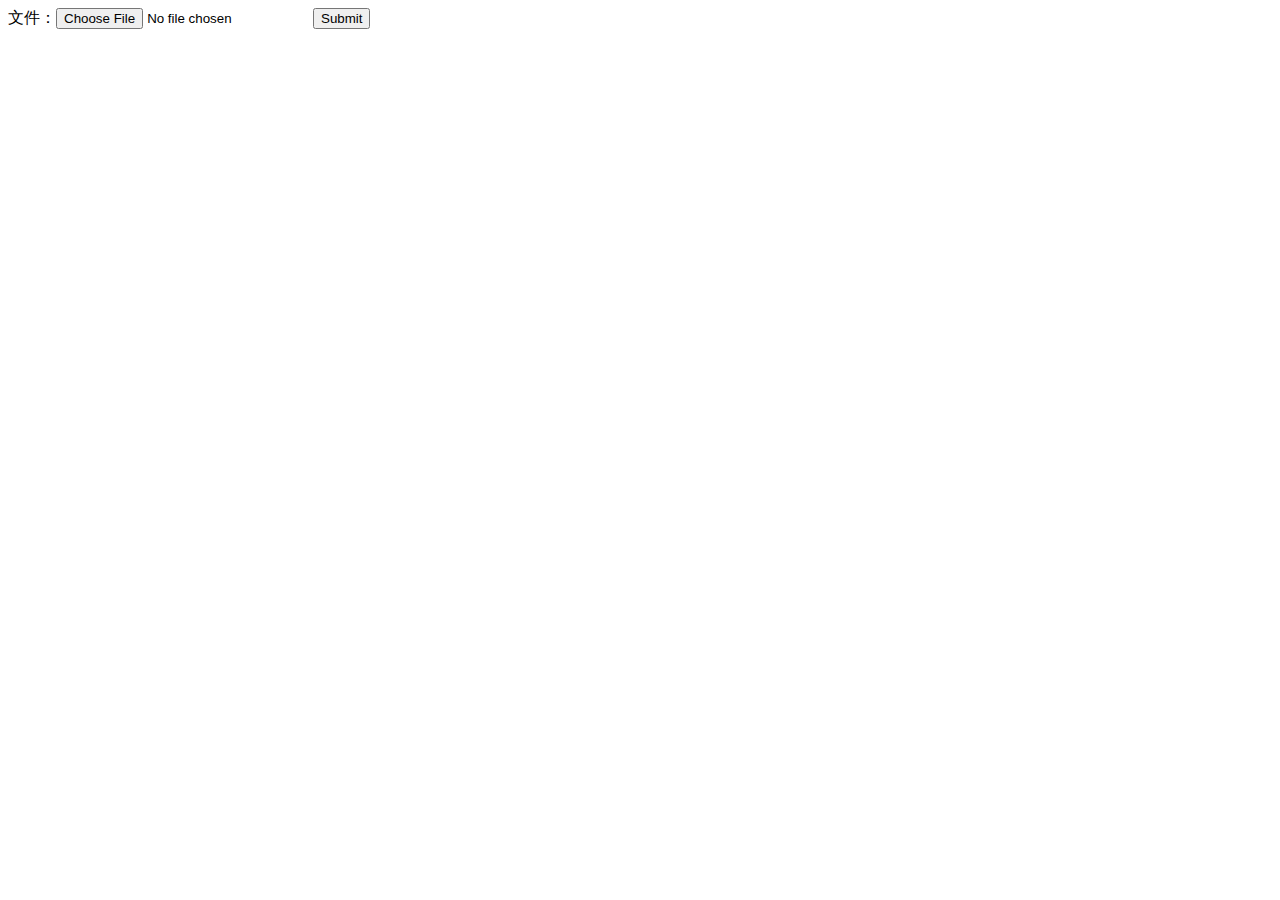
<file: src/main/resources/static/index.html>
<!DOCTYPE html>
<html lang="en">
<head>
    <title>Getting Started: Serving Web Content</title>
    <meta http-equiv="Content-Type" content="text/html; charset=UTF-8" />
</head>
<body>

<form action="/api/file/upload" method="POST" enctype="multipart/form-data">
    文件：<input type="file" name="img"/>
    <input type="submit" />
</form>
</body>
</html>
</file>
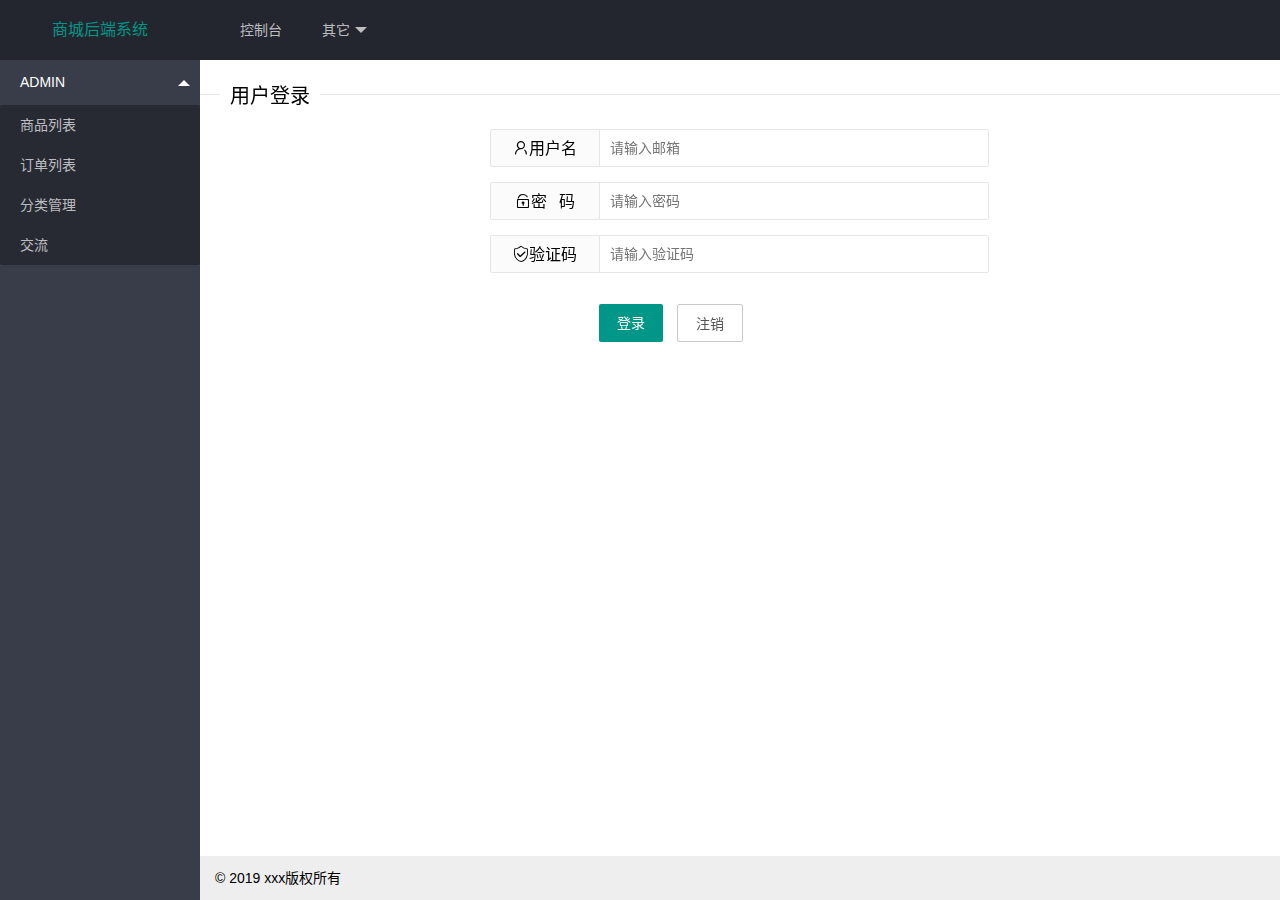
<file: src/main/resources/static/admin/index.html>
<!DOCTYPE html>
<html lang="zh-CN">
<head>
    <meta charset="utf-8">
    <meta name="viewport" content="width=device-width, initial-scale=1, maximum-scale=1">
    <script type="text/javascript" src="include/title.js"></script>
</head>
<body class="layui-layout-body">
<div class="layui-layout layui-layout-admin">
    <script type="text/javascript" src="include/side.js"></script>
    <script type="text/javascript" src="include/header.js"></script>
    <script type="text/javascript" src="include/footer.js"></script>

    <div class="layui-body">
        <fieldset class="layui-elem-field layui-field-title" style="margin-top: 20px">
            <legend>用户登录</legend>
        </fieldset>
        <div style="width: 500px; margin: 0 auto;">
            <form class="layui-form layui-form-pane" autocomplete="off">
                <div class="layui-form-item">
                    <label class="layui-form-label layui-icon layui-icon-username">用户名</label>
                    <div class="layui-input-block">
                        <input type="text" name="adminEmail" placeholder="请输入邮箱" class="layui-input">
                    </div>
                </div>
                <div class="layui-form-item">
                    <label class="layui-form-label layui-icon layui-icon-password">密&nbsp;&nbsp;&nbsp;码</label>
                    <div class="layui-input-block">
                        <input type="password" name="adminPassword" placeholder="请输入密码" class="layui-input">
                    </div>
                </div>
                <div class="layui-form-item">
                    <label class="layui-form-label layui-icon layui-icon-vercode">验证码</label>
                    <div class="layui-input-block">
                        <input type="text" name="key" id="key" hidden>
                        <input type="text" name="code" placeholder="请输入验证码" class="layui-input">
                        <img id="captcha">
                    </div>
                </div>
                <div class="layui-form-item">
                    <div class="layui-input-block">
                        <button class="layui-btn" lay-submit lay-filter="login">登录</button>
                        <button id="logout" class="layui-btn layui-btn-primary" lay-submit layui-filter="logout">注销
                        </button><!--type=reset-->
                    </div>
                </div>
            </form>
        </div>
    </div>
</div>
<script>
    layui.use(['jquery', 'element', 'form'], function () {
        var $ = layui.jquery, form = layui.form;

        // $.post('api/user/getCode',"{}", function (res) {
        //     $('#key').val(res.data.key);
        //     $('#captcha').attr('src', res.data.image);
        // });

        // $('#captcha').click(function () {
        //     $.get('captcha', function (res) {
        //         $('#key').val(res.data.key);
        //         $('#captcha').attr('src', res.data.image);
        //     });
        // });

        form.on('submit(login)', function (data) {
            // $.post('api/admin/login', data.field, function (res) {
            //     if (res.code === 0) {
            //         // local storage
            //         layui.data('token', {key: 'Authorization', value: res.data.token});
            //         layui.data('user', {key: 'info', value: res.data});
            //         layer.msg(res.msg, {time: 1000}, function () {
            //             window.location.href = 'index.html';
            //         });
            //     }
            // });
            $.ajax({
                url: 'api/admin/login',
                type: 'post',
                contentType: 'application/json',
                data: JSON.stringify(data.field),
                success: function (res) {
                    if (res.code === 200) {
                        // local storage
                        layui.data('token', {key: 'Authorization', value: res.data.token});
                        layui.data('user', {key: 'info', value: res.data});
                        layer.msg(res.msg, {time: 1000}, function () {
                            window.location.href = 'product.html';
                        });
                    } else {
                        layer.msg(res.msg);
                    }
                }
            });
            return false; // require
        });

        $('#logout').click(function (event) {
            $.ajax({
                url: 'api/admin/logout',
                type: 'post',
                contentType: 'application/json',
                // data:JSON.stringify(data.field),
                success: function (res) {
                    if (res.code === 200) {
                        // local storage
                        layui.data('token', {key: 'Authorization', value: res.data.token});
                        layui.data('user', {key: 'info', value: res.data});
                        layer.msg(res.msg, {time: 1000}, function () {
                            window.location.href = 'index.html';
                        });
                    }
                },
                error: function (res) {
                    alert("注销失败");
                }
            });
        });

        // form.on('submit(logout)', function (data) {
        //     $.ajax({
        //         url:'api/admin/logout',
        //         type:'post',
        //         contentType:'application/json',
        //         // data:JSON.stringify(data.field),
        //         success:function(res){
        //             if (res.code === 200) {
        //                 // local storage
        //                 layui.data('token', {key: 'Authorization', value: res.data.token});
        //                 layui.data('user', {key: 'info', value: res.data});
        //                 layer.msg(res.msg, {time: 1000}, function () {
        //                     window.location.href = 'index.html';
        //                 });
        //             }
        //         },
        //         error:function(res){
        //             alert("注销失败");
        //         }
        //     });
        //     return false; // require
        // });
    });
</script>
</body>
</html>
</file>
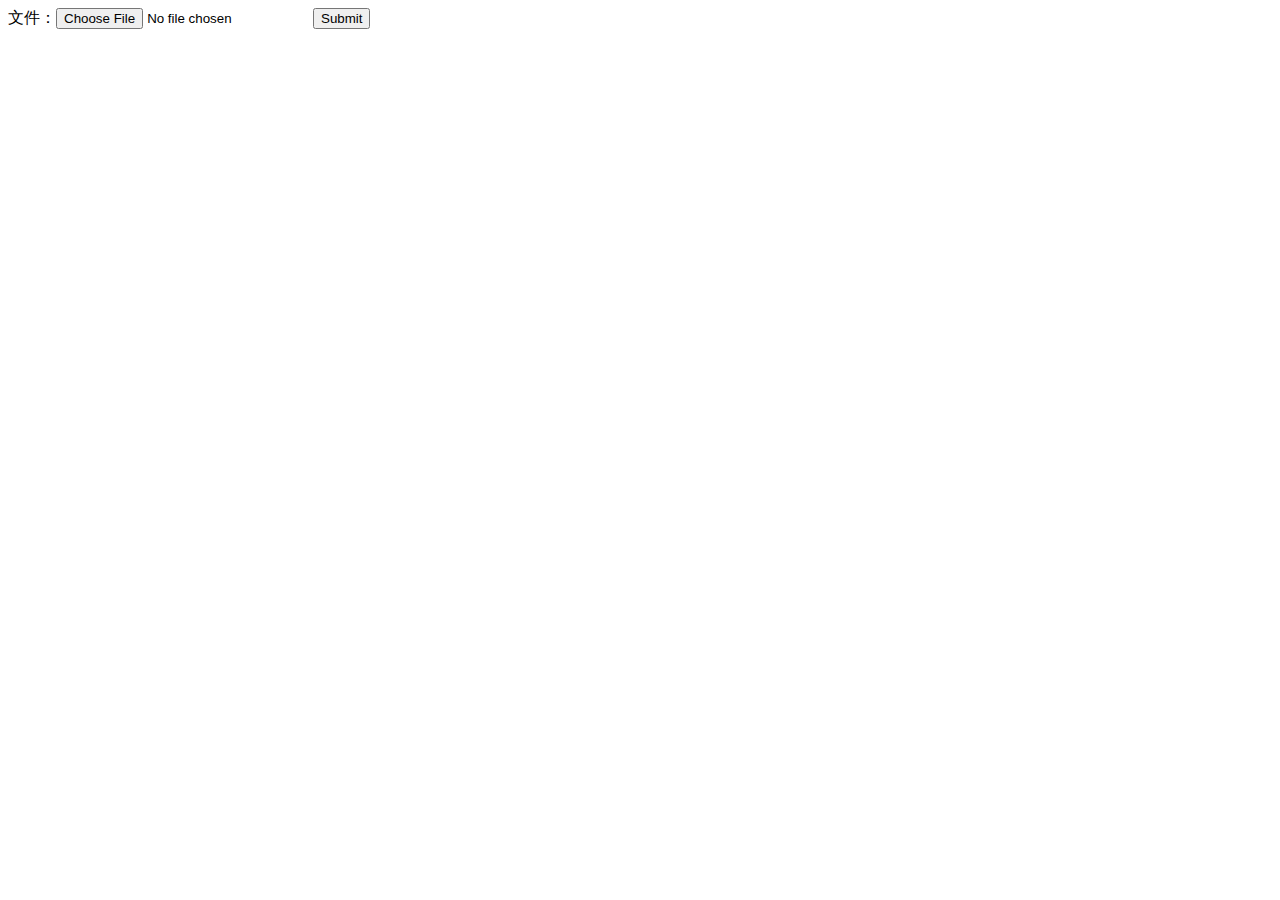
<file: src/main/resources/static/file-upload-test.html>
<!DOCTYPE html>
<html lang="en">
<head>
    <title>Getting Started: Serving Web Content</title>
    <meta http-equiv="Content-Type" content="text/html; charset=UTF-8" />
</head>
<body>

<form action="/api/file/upload" method="POST" enctype="multipart/form-data">
    文件：<input type="file" name="file"/>
    <input type="submit" />
</form>
</body>
</html>
</file>
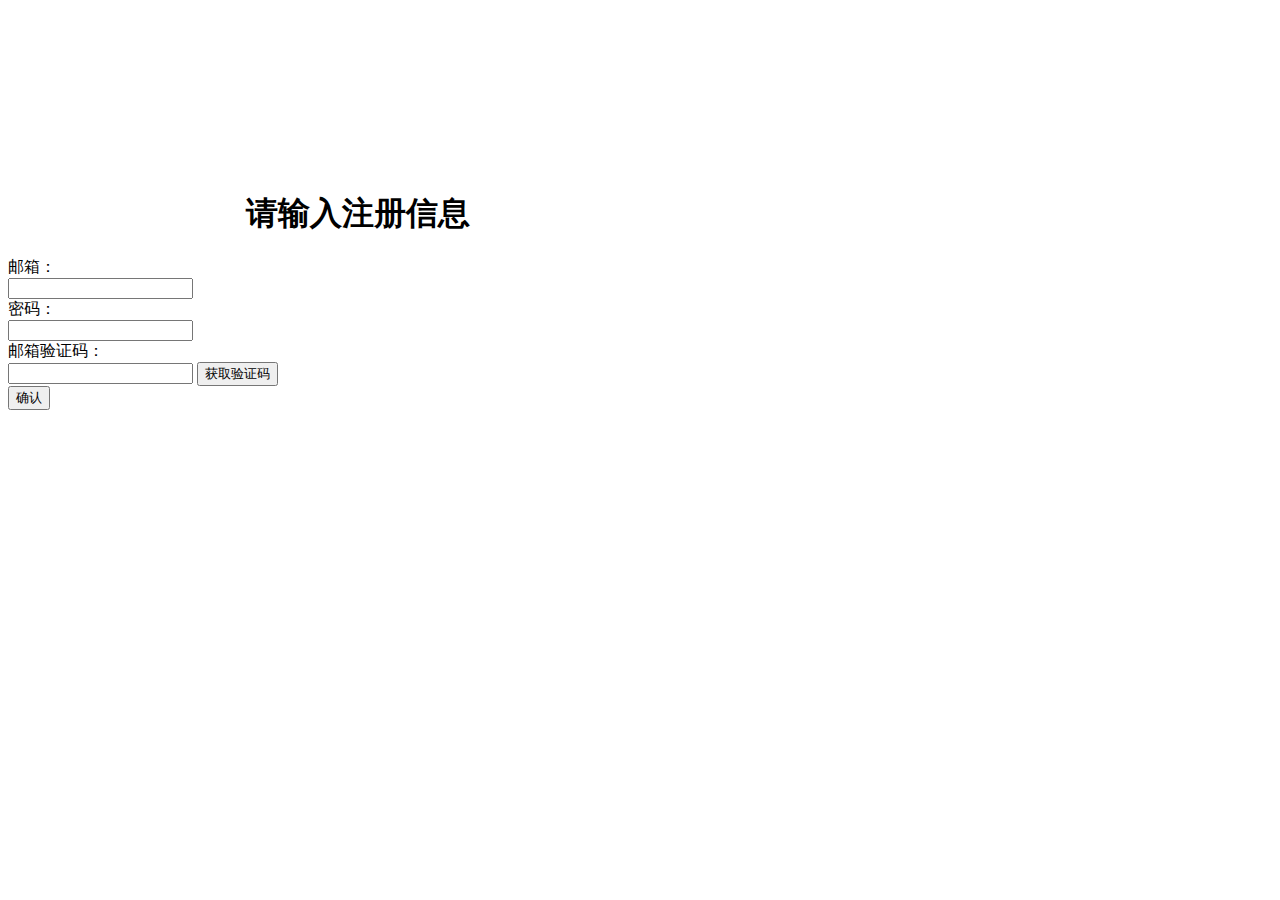
<file: src/main/resources/static/test-register.html>
<!DOCTYPE html>
<html lang="en">
<head>
    <meta charset="UTF-8">
    <title>注册</title>
    <link rel="stylesheet" href="https://www.layuicdn.com/layui/css/layui.css">
    <script src="https://www.layuicdn.com/layui/layui.js"></script>
</head>
<body style="width: 100%;height: 100%;">
<div style="margin-top: 15%;">
    <div class="layui-main" style="width: 700px;">
        <h1 style="text-align: center">请输入注册信息</h1>
        <form class="layui-form layui-form-pane">
            <div class="layui-form-item">
                <label class="layui-form-label">邮箱：</label>
                <div class="layui-input-block">
                    <input id="email" type="email" name="username" class="layui-input" lay-verify="required"/>
                </div>
            </div>
            <div class="layui-form-item">
                <label class="layui-form-label">密码：</label>
                <div class="layui-input-block">
                    <input id="password" type="password" name="password" class="layui-input" lay-verify="required"/>
                </div>
            </div>
            <div class="layui-form-item">
                <label class="layui-form-label">邮箱验证码：</label>
                <div class="layui-input-block">
                    <input id="checkCode" type="text" name="checkCode" class="layui-input" lay-verify="required"/>
                    <button id="sendCheckCode" type="button" class="layui-btn layui-btn-normal">获取验证码</button>
                </div>
            </div>
            <div class="layui-form-item">
                <div class="layui-input-block">
                    <button class="layui-btn" lay-submit lay-filter="register">确认</button>
                </div>
            </div>
        </form>
    </div>
</div>
<script>
    layui.use("form",function () {
        var form = layui.form;
        var $ = layui.$;

        form.on("submit(register)",function (data) {
            var inputCheckCode = $("#checkCode").val();
            if (inputCheckCode == checkCode){
                $.ajax({
                    url:"/register",
                    type:"POST",
                    data:data.field,
                    async:false,
                    success:function (text) {
                        if ("ok" == text){
                            layer.alert("注册成功",function () {
                                window.location.href = "index.html";
                            });
                        }else{
                            layer.alert("注册失败");
                        }
                    }
                });
            } else{
                layer.msg("验证码输入错误");
            }
            return false;
        });

        //验证码
        var checkCode = "";

        $("#sendCheckCode").click(function () {
            var email = $("#email").val();
            if (email == null || email == ""){
                layer.msg("请输入邮箱！！！");
                return;
            }
            var index = layer.open({
                type:3,
                content:"邮件发送中..."
            });

            $.ajax({
                url:"/getCheckCode?email="+email,
                type:"get",
                success:function (text) {
                    if (text != null && text != ""){
                        layer.close(index);
                        layer.msg("已发送");
                        checkCode = text;
                        countDown();
                    } else{
                        layer.alert("获取失败，请重新获取")
                    }
                }
            });
        });

        var maxTime = 60;
        function countDown(){
            if (maxTime == 0){
                checkCode = "";
                $("#sendCheckCode").removeClass("layui-btn-disabled");
                $("#sendCheckCode").removeAttr("disabled")
                $("#sendCheckCode").html("获取验证码");
                maxTime = 60;
            }else{
                $("#sendCheckCode").attr("disabled","disabled");
                $("#sendCheckCode").addClass("layui-btn-disabled");
                form.render();
                $("#sendCheckCode").html(maxTime+"秒后重新获取");
                maxTime--;
                setTimeout(countDown,1000);
            }
        }

    });
</script>
</body>
</html>
</file>
